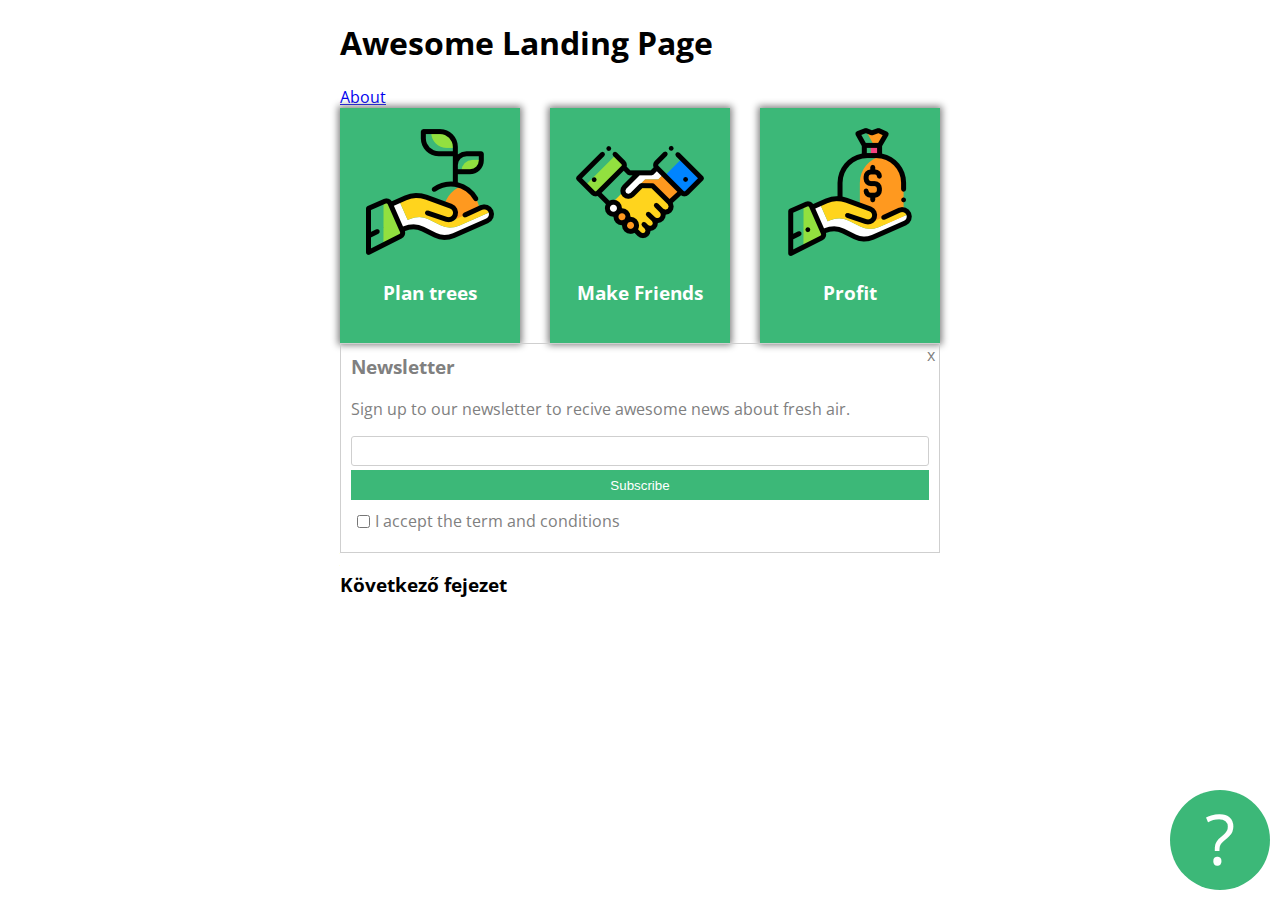
<file: index.html>
<!DOCTYPE html>
<html lang="en" >
<head>
  <meta charset="UTF-8">
  <title>CodePen - #MyFirstApp - második material review</title>
  <link rel="preconnect" href="https://fonts.gstatic.com">
<link href="https://fonts.googleapis.com/css2?family=Open+Sans&display=swap" rel="stylesheet"><link rel="stylesheet" href="./style.css">

</head>
<body>
<!-- partial:index.partial.html -->
<div class="container">
  <h1>Awesome Landing Page</h1>
  <a href="about.html">About</a>
  <div id="card-holder">
    <div class="card">
      <img src="images/tree.png" alt="">
      <h3>Plan trees</h3>
    </div>
     <div class="card middle">
    <img src="images/deal.png" alt="">
      <h3>Make Friends</h3>
    </div> <div class="card">
    <img src="images/money.png" alt="">
      <h3>Profit</h3>
    </div>
  </div>
  <div class="newsletter">
    <h3>Newsletter</h3>
    <p>Sign up to our newsletter to recive awesome news about fresh air.</p>
    <form>
      <input id="email" type="text">
      <button type="submit">Subscribe</button>
      
      <input id="terms" type="checkbox">
      <label for="terms">I accept the term and conditions</label>
    </form>
    <div id="closex">
      x
    </div>
  </div>
  <h3>Következő fejezet</h3>
  <div id="questionmark">?</div>
</div>
<!-- partial -->
  
</body>
</html>
</file>
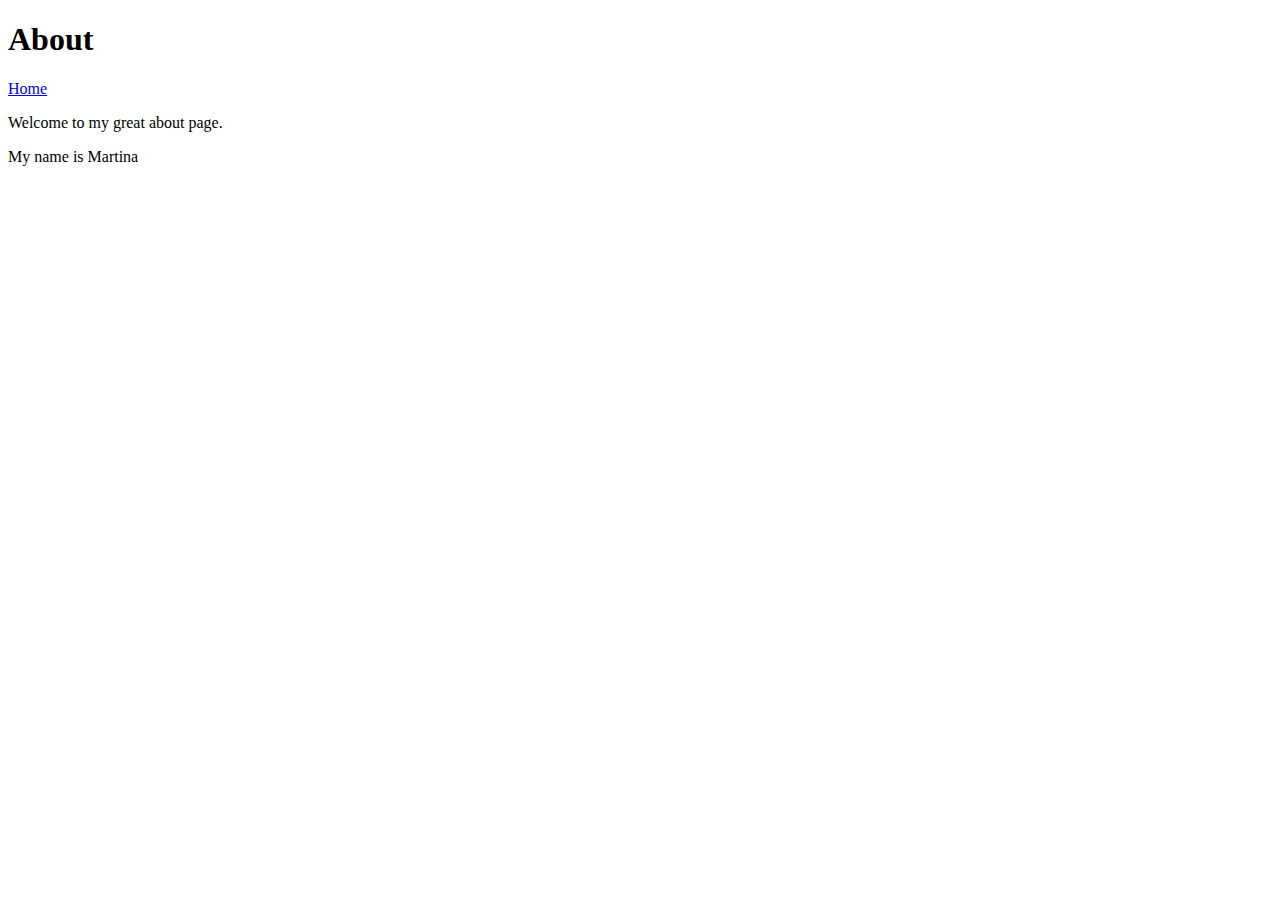
<file: about.html>
<!DOCTYPE html>
<html lang="en">
<head>
    <meta charset="UTF-8">
    <meta http-equiv="X-UA-Compatible" content="IE=edge">
    <meta name="viewport" content="width=device-width, initial-scale=1.0">
    <title>About</title>
</head>
<body>
    <h1>About</h1>
    <a href="index.html">Home</a>
    <p>Welcome to my great about page.</p>
    <p>My name is Martina</p>
    
</body>
</html>
</file>
<file: style.css>
.container {
  width: 600px; 
  margin-left: auto;
  margin-right: auto;
  font-family: 'Open Sans'
}

.newsletter {
  color: grey;
  border: solid thin #cfcfcf;
  padding: 10px;
  padding-bottom: 20px;
  
  position: relative;
}

.newsletter button {
  background-color: #3cb878;
  border: none;
  color: white;
  display: block;
  width: 100%;
  height: 30px;
  margin-bottom: 10px;
}

.newsletter input#email{
  display: block;
  width: 100%;
  height: 30px;
  margin-bottom: 4px;
  border: solid #cfcfcf 1px;
  border-radius: 3px;
  
  box-sizing: border-box;
}

.newsletter h3 {
  margin-top: 0;
}

/*h3 {
  margin-top: 60px;
} */

.newsletter #terms {
  position: relative;
  top: 1px;
  left: 2px;
}

.newsletter #closex {
  position: absolute;
  top: 0;
  right: 4px;
}

#questionmark {
  background-color: #3cb878;
  width: 100px;
  height: 100px;
  border-radius: 50%;
  
  color: white;
  font-size: 70px;
  text-align: center;
  
  position: fixed;
  bottom: 10px;
  right: 10px;
  
}

.card {
  background-color: #3cb878;
  width: 180px;
  text-align: center;
  color: white;
  padding: 20px 0;
  /*padding-top: 20px;
  padding-bottom: 20px;*/

  margin-bottom: 0;
  box-shadow: 0 0 7px 2px grey;
  
}

#card-holder {
  display: flex;
  justify-content: space-between;
  align-items: center;
  
}
</file>
